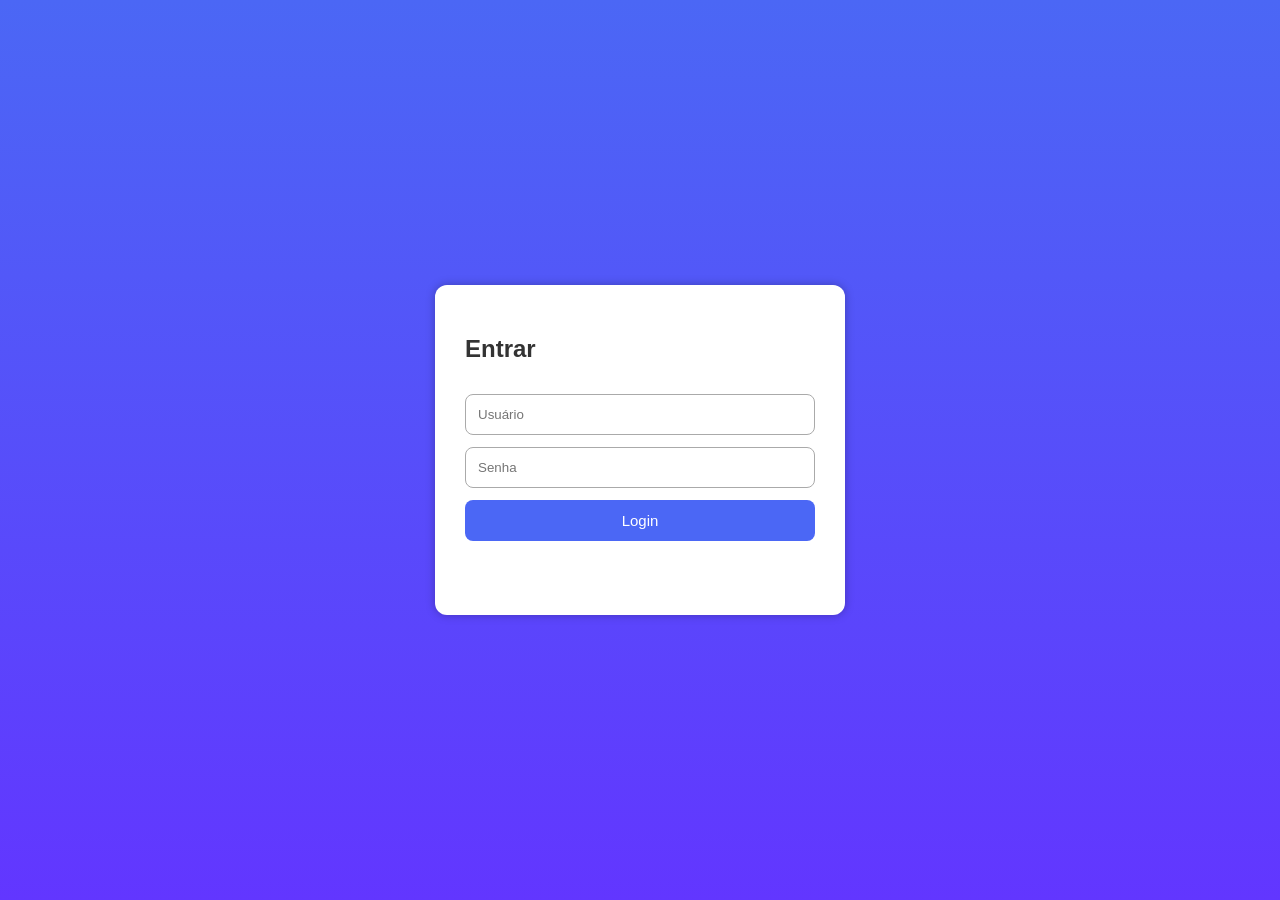
<file: projeto/frontend/index.html>
<!DOCTYPE html>
<html lang="pt-br">
<head>
    <meta charset="UTF-8">
    <title>Login - Tick</title>
    <link rel="stylesheet" href="style.css">
</head>
<body class="login-bg">
    <div class="login-container">
        <h2>Entrar</h2>
        <input id="usuario" type="text" placeholder="Usuário">
        <input id="senha" type="password" placeholder="Senha">
        <button onclick="login()">Login</button>
        <p id="msgLogin" class="msg"></p>
    </div>
    <script src="script.js"></script>
</body>
</html>
</file>
<file: projeto/frontend/style.css>
body {
    font-family: Arial, sans-serif;
    margin: 0;
    background: #f3f4f7;
    color: #333;
}

header {
    background: #4b67f5;
    color: #fff;
    padding: 15px;
    text-align: center;
    position: relative;
}

.logout-btn {
    position: absolute;
    right: 20px;
    top: 15px;
    background: #f54242;
    border: none;
    padding: 8px 14px;
    color: #fff;
    border-radius: 8px;
    cursor: pointer;
}

.login-bg {
    display: flex;
    justify-content: center;
    align-items: center;
    height: 100vh;
    background: linear-gradient(#4b67f5, #6236ff);
}

.login-container {
    background: #fff;
    padding: 30px;
    border-radius: 12px;
    width: 350px;
    display: flex;
    flex-direction: column;
    gap: 12px;
    box-shadow: 0 0 10px #0004;
}

.login-container input,
.add-task input,
.add-task select {
    padding: 12px;
    border-radius: 8px;
    border: 1px solid #aaa;
}

button {
    padding: 12px;
    border: none;
    border-radius: 8px;
    background: #4b67f5;
    color: white;
    cursor: pointer;
    font-size: 15px;
}

button:hover {
    background: #3747d7;
}

.add-task {
    display: flex;
    gap: 8px;
    padding: 15px;
}

.tarefas-container {
    display: flex;
    flex-wrap: wrap;
    gap: 12px;
    padding: 20px;
}

.card {
    background: #fff;
    padding: 15px;
    width: 250px;
    border-radius: 10px;
    box-shadow: 0 2px 10px #0003;
    position: relative;
}

.card h3 {
    margin: 0;
    color: #4b67f5;
}

.card span {
    font-size: 13px;
}

.card button {
    margin-top: 10px;
    width: 100%;
}
</file>
